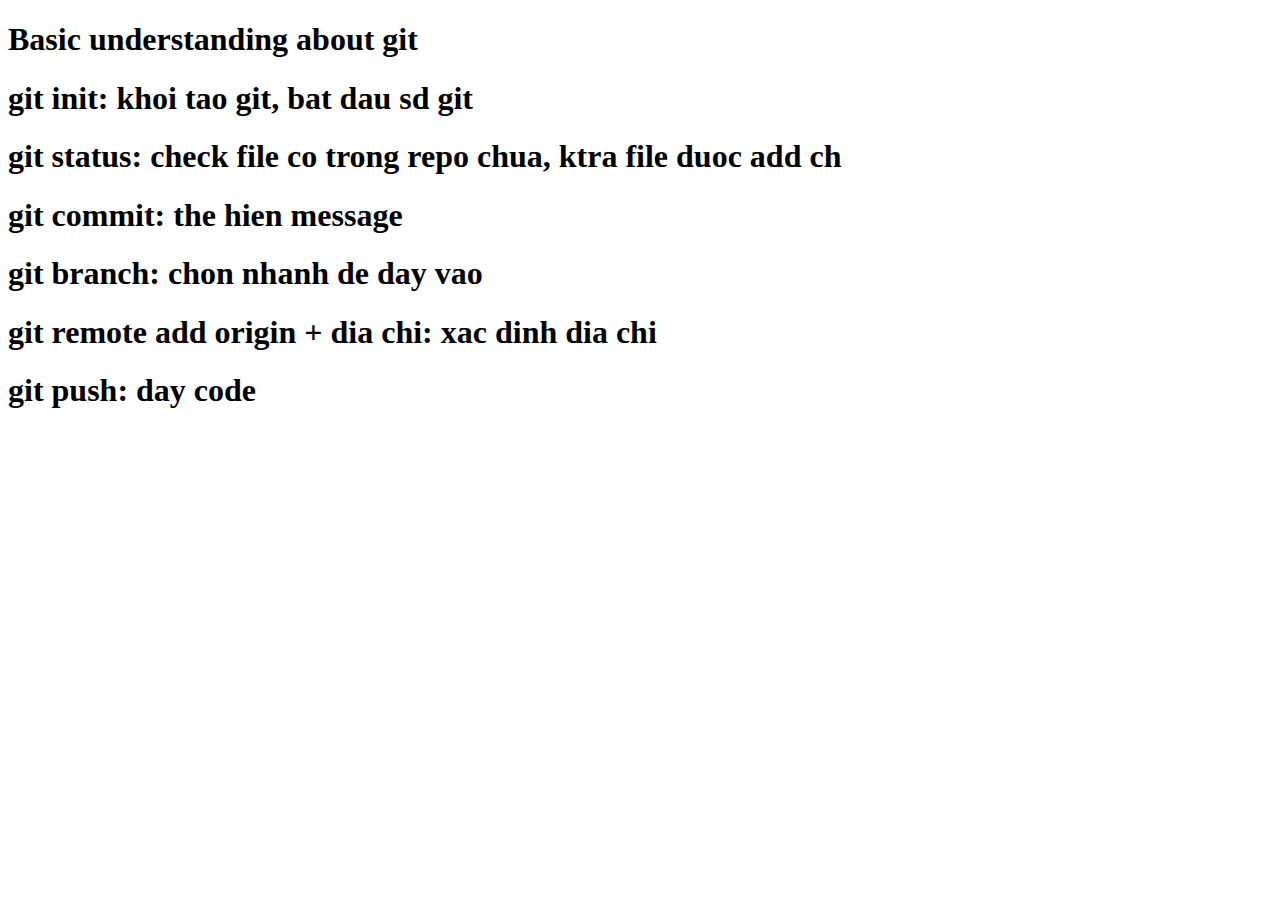
<file: index.html>
<!DOCTYPE html>
<html lang="en">
<head>
    <meta charset="UTF-8">
    <meta name="viewport" content="width=device-width, initial-scale=1.0">
    <title>Document</title>
</head>
<body>
    <h1>Basic  understanding about git</h1>
    <h1>git init: khoi tao git, bat dau sd git</h1>
    <h1>git status: check file co trong repo chua, ktra file duoc add ch</h1>
    <h1>git commit: the hien message</h1>
    <h1>git branch: chon nhanh de day vao</h1>
    <h1>git remote add origin + dia chi: xac dinh dia chi</h1>
    <h1>git push: day code</h1>
</body>
</html>
</file>
